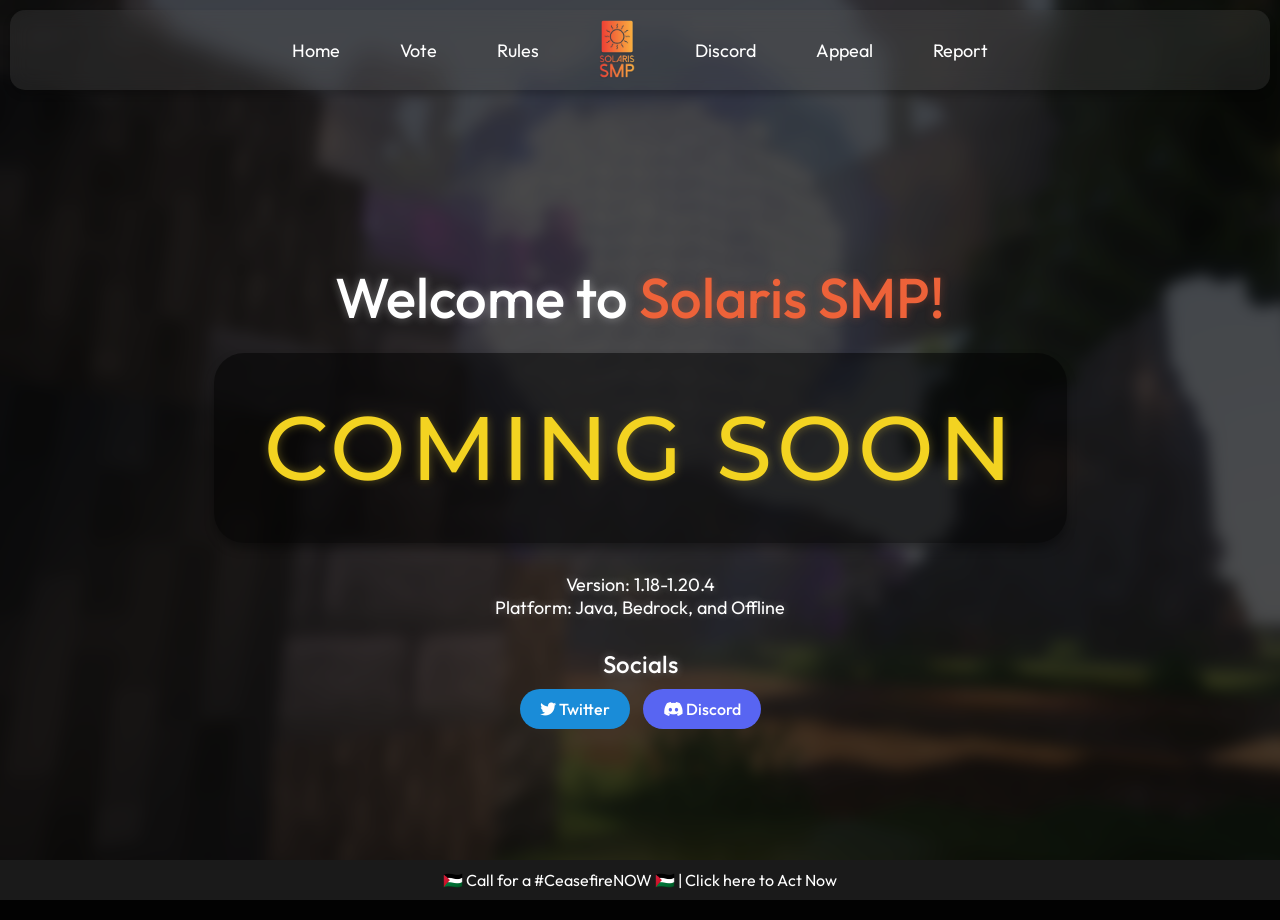
<file: index.html>
<!DOCTYPE html>
<html lang="en">

<head>
    <meta charset="UTF-8">
    <meta property="og:description"
        content="Solaris SMP is an upcoming survival multiplayer minecraft server that will feature cross-compatibility between bedrock, java, and cracked players!" />
    <meta property="og:title" content="Solaris SMP" />
    <meta name="theme-color" content="#f06339">
    <meta property="og:image"
        content="https://cdn.discordapp.com/attachments/1198578588845350922/1200116453983146104/Solaris_Pfp_1.png?ex=65c5028b&is=65b28d8b&hm=cfcdeb4223e387237956514b66686bf9a09008a5cfb1dad79ed7c91240be3615&" />
    <meta name="viewport" content="width=device-width, initial-scale=1.0">
    <title>Solaris SMP</title>
    <link rel="icon" href="favicon.png" type="image/x-icon">
    <link rel="shortcut icon" href="favicon.png" type="image/x-icon">
    <link rel="stylesheet" href="https://cdnjs.cloudflare.com/ajax/libs/font-awesome/6.5.1/css/all.css"
        integrity="sha512-tx5+1LWHez1QiaXlAyDwzdBTfDjX07GMapQoFTS74wkcPMsI3So0KYmFe6EHZjI8+eSG0ljBlAQc3PQ5BTaZtQ=="
        crossorigin="anonymous" referrerpolicy="no-referrer" />
    <link rel="stylesheet" href="styles.css">
    <style>
        .tfp-banner {
            background-color: #1a1a1a;
            color: #fff;
            text-align: center;
            padding: 10px;
            position: fixed;
            bottom: 0;
            width: 100%;
            z-index: 1000;
        }

        .tfp-banner a {
            color: #fff;
            text-decoration: none;
        }

        .tfp-banner a:hover {
            text-decoration: underline;
        }
    </style>
</head>

<body>
    <header>
        <nav>
            <ul>
                <li><a href="#">Home</a></li>
                <li><a href="https://minecraft-mp.com/server/328632/vote/">Vote</a></li>
                <li><a href="#rules">Rules</a></li>
                <li class="logo"><a href="#"><img class="logo" src="logo2.png" alt="Solaris SMP Logo"></a></li>
                <li><a href="https://discord.gg/x33zZabhUw">Discord</a></li>
                <li><a href="https://discord.gg/x33zZabhUw">Appeal</a></li>
                <li><a href="https://discord.gg/x33zZabhUw">Report</a></li>
            </ul>
        </nav>
    </header>
    <main>
        <section id="home">
            <h1 class="welcome-text">Welcome to <span style="color: #ed6239; text-shadow: 0 0 10px #ed623957;">Solaris SMP!</span></h1>
            <h1 class="coming-soon">COMING SOON</h1>
            <p class="server-info">
                Version: 1.18-1.20.4<br>
                Platform: Java, Bedrock, and Offline
            </p>
            <div class="socials">
                <h2>Socials</h2>
                <a href="https://twitter.com/solariscraft" class="socials-button twitter"><i class="fa-brands fa-twitter"></i>&nbsp;Twitter</a>
                <a href="https://discord.gg/x33zZabhUw" class="socials-button discord"><i class="fa-brands fa-discord"></i>&nbsp;Discord</a>
            </div>
        </section>
    </main>
    <div class="tfp-banner">
        <p><a href="https://techforpalestine.org/learn-more/">🇵🇸 Call for a #CeasefireNOW 🇵🇸 | Click here to Act Now</a></p>
    </div>
</body>

</html>
</file>
<file: styles.css>
@import url('https://fonts.googleapis.com/css2?family=Outfit:wght@100;200;300;400;500;600;700;800;900&display=swap');
@import url('https://fonts.googleapis.com/css2?family=Montserrat:ital,wght@0,100;0,200;0,300;0,400;0,500;0,600;0,700;0,800;0,900&display=swap');

* {
    margin: 0;
    padding: 0;
    box-sizing: border-box;
    font-family: 'Outfit', sans-serif;
}

body {
    font-family: Arial, sans-serif;
    background-color: #020202;
    color: #fff;
    margin: 0;
    padding: 0;
    width: 100%;
    overflow-x: hidden;
}

header {
    text-align: center;
    width: 100%;
    padding: 10px;
    z-index: 10;
}

.coming-soon {
    font-family: 'Montserrat', sans-serif;
    font-weight: 500;
    letter-spacing: 5px;
    font-size: 90px;
    padding: 40px 50px;
    color: #f3d321;
    background-color: #00000083;
    border-radius: 30px;
    box-shadow: 0 6px 10px #0000005b;
    margin-bottom: 30px;
    text-shadow: 0 0 10px #edd23957;
}

img.logo {
    max-width: 100%;
    height: auto;
    display: block;
    margin: 0 auto;
}

nav {
    position: relative;
    width: 100%;
    background-color: #53535344;
    display: flex;
    align-items: center;
    border-radius: 15px;
    box-shadow: 0 5px 7px #00000036;
    backdrop-filter: blur(10px);
}

ul {
    list-style-type: none;
    display: flex;
    align-items: center;
    justify-content: center;
    width: 100%;
}

li {
    margin: 0 30px;
}

li.logo img {
    height: 80px;
}

li a {
    text-decoration: none;
    color: #fff;
    font-weight: bold;
    font-size: 18px;
    cursor: pointer;
    font-weight: 400;
    transition: all 0.12s ease-out;
}

li a:hover {
    color: #f06339;
}

.main::-webkit-scrollbar {
    display: none;
}

main {
    position: relative;
    display: flex;
    z-index: 9;
    justify-content: center;
    align-items: center;
    min-height: calc(100vh - 80px); /* Adjusted to account for header height */
    width: 100%;
    flex-direction: column;
    text-align: center;
    overflow-x: hidden;
    -ms-overflow-style: none;
    scrollbar-width: none;
    padding-bottom: 20px; /* Added padding to lift content slightly */
}

.welcome-text {
    font-size: 56px;
    margin-bottom: 20px;
    text-shadow: 0 0 10px #ffffff57;
    font-weight: 500;
}

.server-info {
    font-size: 18px;
    margin: 20px;
    text-shadow: 0 0 8px #ffffff4d;
}

.socials {
    margin-top: 30px;
}

.socials-button {
    display: inline-block;
    padding: 10px 20px;
    margin: 10px 5px;
    text-align: center;
    text-decoration: none;
    font-size: 16px;
    font-weight: 500;
    color: #fff;
    border-radius: 25px;
}

.socials-button.twitter {
    background-color: #1a8cd8;
    transition: all 0.1s ease;
}

.socials-button.twitter:hover {
    box-shadow: 0 0 10px #1a8cd8af;
    transition: all 0.1s ease;
}

.socials-button.discord {
    background-color: #5865f2;
    transition: all 0.1s ease;
}

.socials-button.discord:hover {
    box-shadow: 0 0 10px #5865f2af;
    transition: all 0.1s ease;
}

.discord-container {
    display: flex;
    flex-direction: column;
    align-items: center;
}

body::before {
    content: "";
    position: fixed;
    top: 0;
    left: 0;
    width: 100%;
    height: 100%;
    background-image: url(background2.png);
    background-size: cover;
    filter: opacity(0.3);
    z-index: -1;
}

.socials h2 {
    font-weight: 500;
    text-shadow: 0 0 8px #ffffff4d;
}

body::after {
    content: "";
    position: fixed;
    top: 0;
    left: 0;
    width: 100%;
    height: 100%;
    z-index: -1;
}

.tfp-banner {
    width: 100%;
    background-color: #1a1a1a;
    color: #fff;
    text-align: center;
    padding: 10px 0;
    position: fixed;
    bottom: 0;
}
</file>
